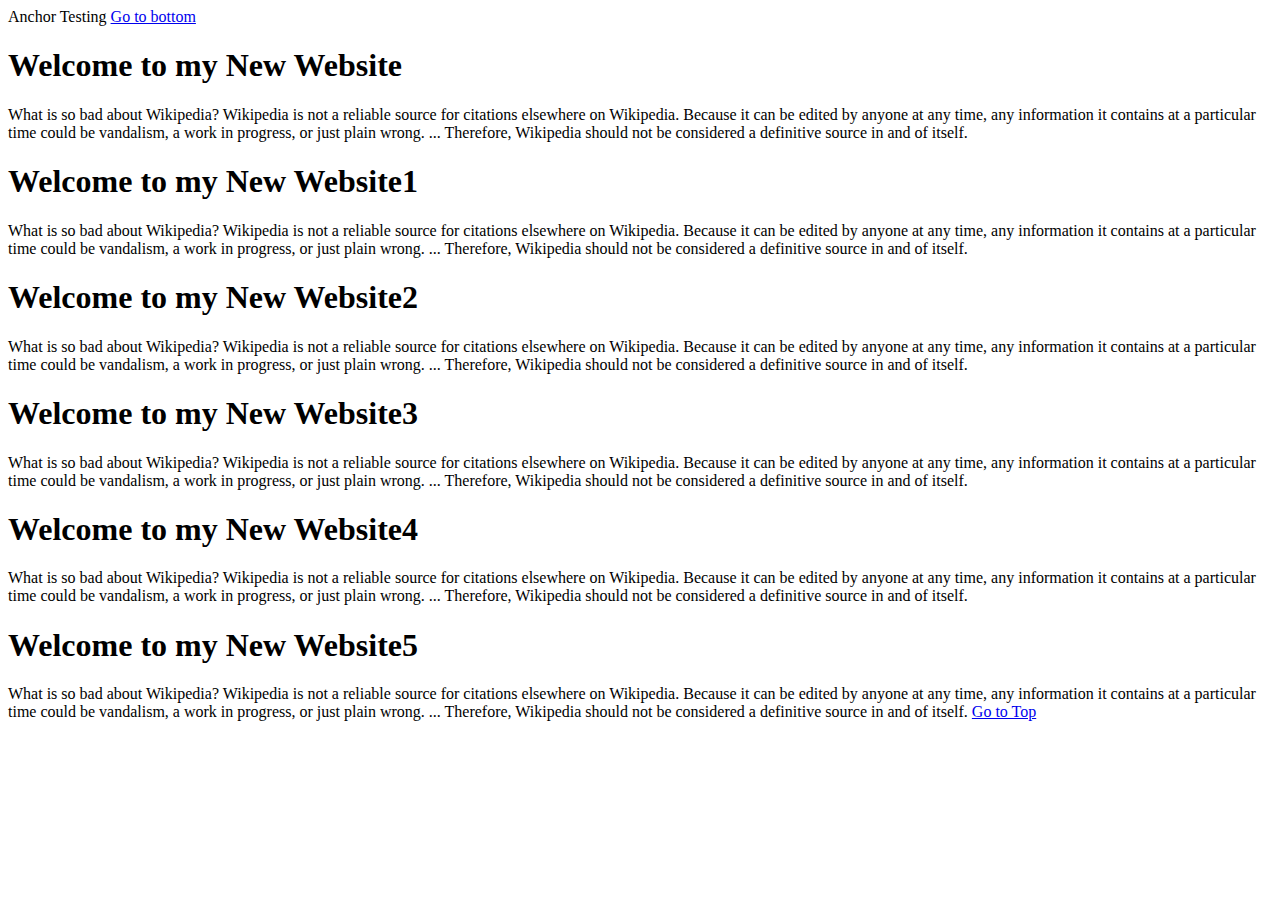
<file: anchor.html>
<!DOCTYPE! html>
<html>
<tittle>Anchor Testing</tittle>    
<body>
    <a href="#h2">Go to bottom</a>
    <h1 id="h1"><strong>Welcome to my New Website</strong></h1>
    <p>What is so bad about Wikipedia?
    Wikipedia is not a reliable source for citations elsewhere on Wikipedia. Because it can be edited by anyone at any time, any information it contains at a particular time could be vandalism, a work in progress, or just plain wrong. ... Therefore, Wikipedia should not be considered a definitive source in and of itself.</p>
    <h1><strong>Welcome to my New Website1</strong></h1>
    What is so bad about Wikipedia?
Wikipedia is not a reliable source for citations elsewhere on Wikipedia. Because it can be edited by anyone at any time, any information it contains at a particular time could be vandalism, a work in progress, or just plain wrong. ... Therefore, Wikipedia should not be considered a definitive source in and of itself.
    <h1><strong>Welcome to my New Website2</strong></h1>
    What is so bad about Wikipedia?
Wikipedia is not a reliable source for citations elsewhere on Wikipedia. Because it can be edited by anyone at any time, any information it contains at a particular time could be vandalism, a work in progress, or just plain wrong. ... Therefore, Wikipedia should not be considered a definitive source in and of itself.
    <h1><strong>Welcome to my New Website3</strong></h1>
    What is so bad about Wikipedia?
Wikipedia is not a reliable source for citations elsewhere on Wikipedia. Because it can be edited by anyone at any time, any information it contains at a particular time could be vandalism, a work in progress, or just plain wrong. ... Therefore, Wikipedia should not be considered a definitive source in and of itself.
    <h1><strong>Welcome to my New Website4</strong></h1>
    What is so bad about Wikipedia?
Wikipedia is not a reliable source for citations elsewhere on Wikipedia. Because it can be edited by anyone at any time, any information it contains at a particular time could be vandalism, a work in progress, or just plain wrong. ... Therefore, Wikipedia should not be considered a definitive source in and of itself.
    <h1 id="h2"><strong>Welcome to my New Website5</strong></h1>
    What is so bad about Wikipedia?
Wikipedia is not a reliable source for citations elsewhere on Wikipedia. Because it can be edited by anyone at any time, any information it contains at a particular time could be vandalism, a work in progress, or just plain wrong. ... Therefore, Wikipedia should not be considered a definitive source in and of itself.
<a href="#h1">Go to Top</a>
    

    </body>
</html>
</file>
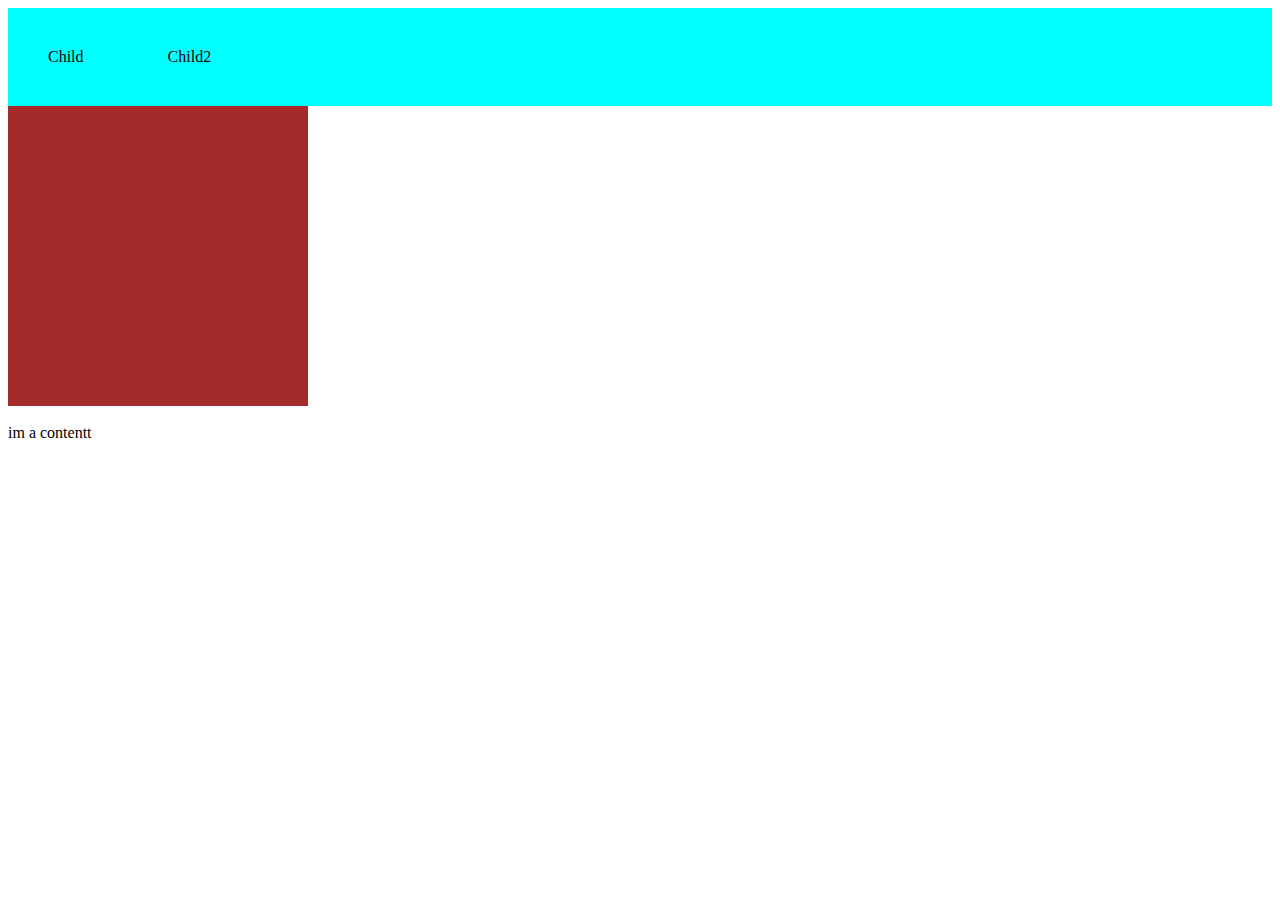
<file: fifth.html>
<!DOCTYPE html>
<html lang="en">
<head>
    <meta charset="UTF-8">
    <meta http-equiv="X-UA-Compatible" content="IE=edge">
    <meta name="viewport" content="width=device-width, initial-scale=1.0">
    <title>Document</title>
</head>
<link rel="stylesheet" href="fifth.css">
<body>
    <!--display-->

    <div class="parent">
       <span class="child">Child</span>
       <span class="child">Child2</span> 
    </div>

    <!--position-->
    <div class="parentt">
    <div class="childd"></div>
    </div>
    <div class="parenty"></div>
    <div class="childy">im a contentt</div>
</body>
</html>
</file>
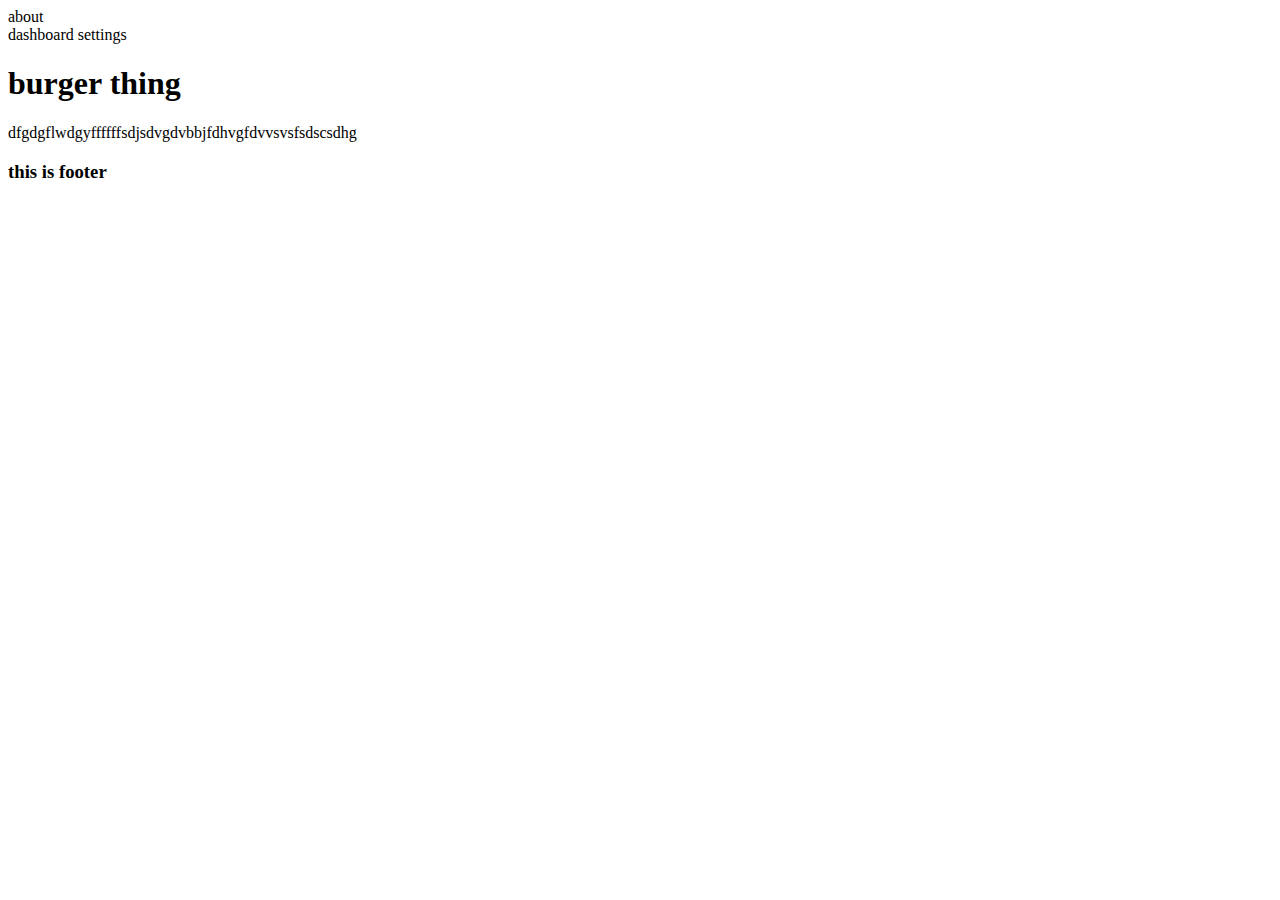
<file: header.html>
<!DOCTYPE html>
<html>
    <head>
        <title>Chinmayaramana.ovpn</title>
    </head>
    <body>
        <header>
            <nav>
                <li>
                    about
                </li>
            </nav>
        </header>
        <aside>
            dashboard
            settings
        </aside>
<section>
    <h1>burger thing</h1>
    <p>dfgdgflwdgyffffffsdjsdvgdvbbjfdhvgfdvvsvsfsdscsdhg</p>
</section>

           <footer>
           <h3> this is footer</h3>
        </footer>
    </body>
</file>
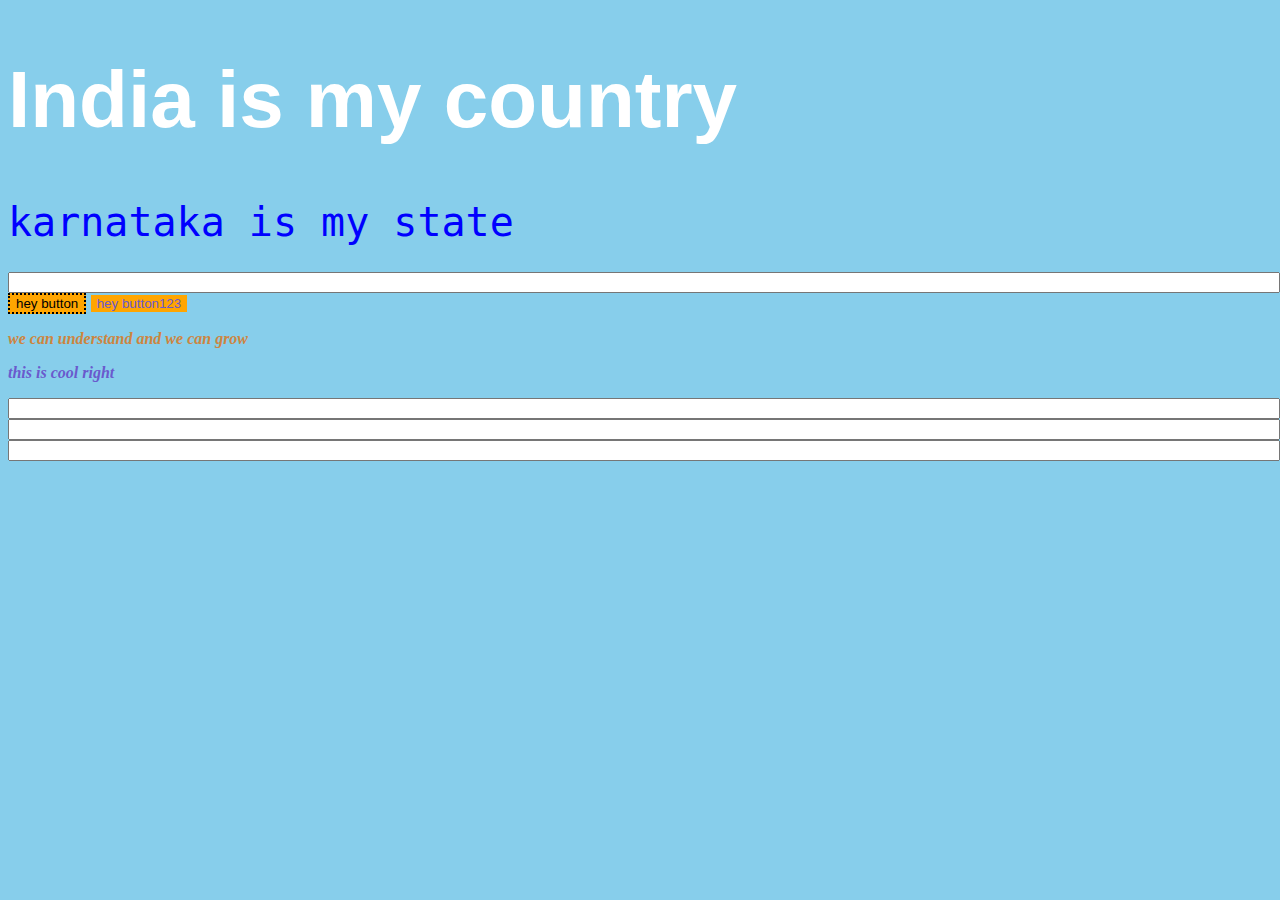
<file: todaycss.html>
<!DOCTYPE html>
<html lang="en">
<head>
    <meta charset="UTF-8">
    <meta http-equiv="X-UA-Compatible" content="IE=edge">
    <meta name="viewport" content="width=device-width, initial-scale=1.0">
    <link href="style.css" rel="stylesheet"/>
    <title>Document</title>
</head>
<body>
   <h1 class= "country">India is my country</h1> 
   <h1 class ="state">karnataka is my state</h1>
   <input></input>
   <button>hey button</button>
   <button class="but">hey button123</button>
   <p>we can understand and we can grow</p>
   <p id="imp">this is cool right</p>
   <input type="text" />
   <input type ="password" />
   <input type="text" />

   <table>
       <thead>
           


        </thead>

       </thead>
   </table>
</body>
</html>
</file>
<file: fifth.css>
.parent {
    background-color: aqua;

}
.child{
    display: block;
    padding: 10px;
    margin: 30px;
    display: inline-block;


}

.parentt{
    position: relative;
    background-color: brown;
    width: 300px;
    height: 300px;
}
.childd{
    position: absolute;
    background-color:black
    width: 100px;
    height: 100px;

}
.parenty{
    background-color: black;
    display: inline-block
}
</file>
<file: style.css>
body{
    background-color: skyblue;
    font-family: Arial;
}
.country{
    color: white;
    font-family: sans-serif;
    font-size: 80px;
    font-weight: 900;
}
    .state{
        color: blue;
        font-family: monospace;
        font-size: 40px;
        font-weight: 400;
    }
p{
    color: peru;
    font-family: fantasy;
    font-weight: bolder;
    font-style: italic;
}
input {
    width:100%
}
button{
    border: 2px dotted black;
    background-color: orange;
}
.but{
    color: slateblue;
    border: salmon;
}


#imp{
    color: slateblue;
}

input[type="text"]{
width: 100%
border 10px solid red;
}
</file>
